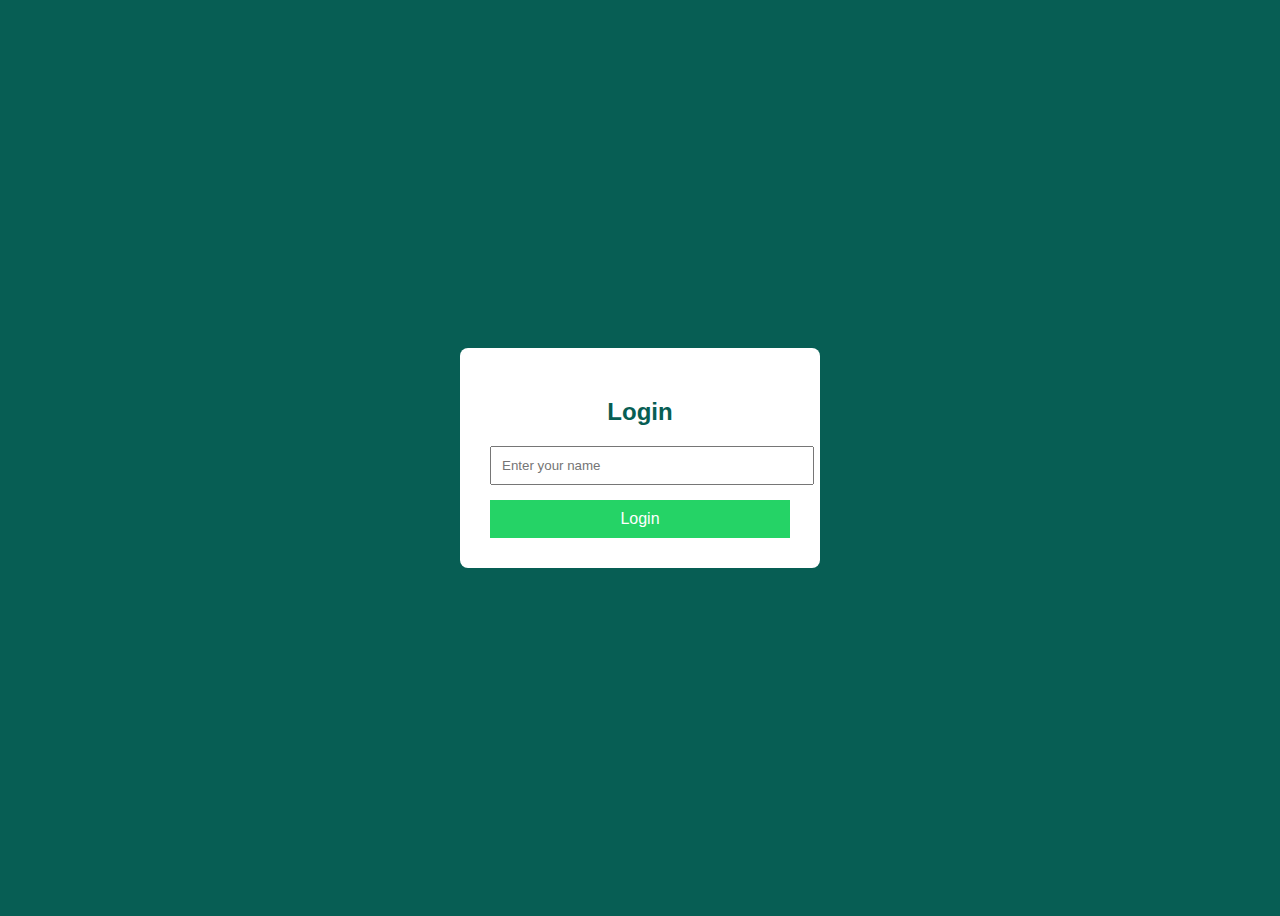
<file: index.html>
<!DOCTYPE html>
<html lang="en">
<head>
    <meta charset="UTF-8">
    <title>Login - WhatsApp Clone</title>
    <style>
        body {
            font-family: Arial, sans-serif;
            background: #075E54;
            display: flex;
            justify-content: center;
            align-items: center;
            height: 100vh;
        }

        .login-box {
            background: white;
            padding: 30px;
            border-radius: 8px;
            width: 300px;
            text-align: center;
        }

        .login-box h2 {
            margin-bottom: 20px;
            color: #075E54;
        }

        input {
            width: 100%;
            padding: 10px;
            margin-bottom: 15px;
        }

        button {
            width: 100%;
            padding: 10px;
            background: #25D366;
            border: none;
            color: white;
            font-size: 16px;
            cursor: pointer;
        }
    </style>
</head>
<body>

<div class="login-box">
    <h2>Login</h2>
    <input type="text" id="username" placeholder="Enter your name">
    <button onclick="login()">Login</button>
</div>

<script>
    function login() {
        const name = document.getElementById("username").value;

        if (name === "") {
            alert("Please enter your name");
            return;
        }

        // Save name
        localStorage.setItem("username", name);

        // Go to chat page
        window.location.href = "chat.html";
    }
</script>

</body>
</html>
</file>
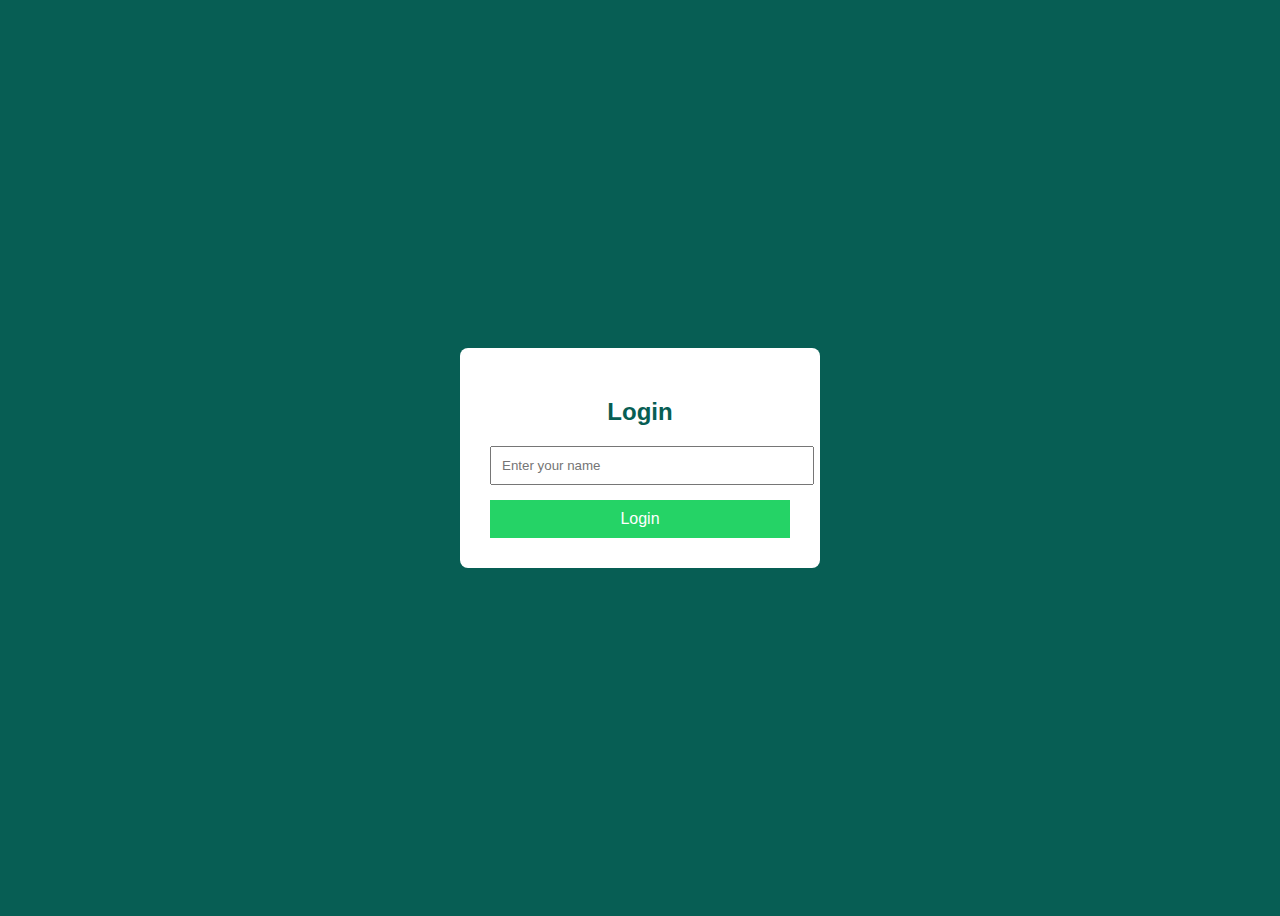
<file: chat.html>
<!DOCTYPE html>
<html lang="en">
<head>
  <meta charset="UTF-8">
  <title>WhatsApp Clone - Chat</title>

  <style>
    body {
      margin: 0;
      font-family: Arial, sans-serif;
      background: #ece5dd;
    }

    .header {
      background: #075e54;
      color: white;
      padding: 15px;
      text-align: center;
    }

    .chat-box {
      height: 400px;
      padding: 10px;
      overflow-y: auto;
      background: #fff;
    }

    .message {
      margin: 5px 0;
      padding: 8px;
      background: #dcf8c6;
      width: fit-content;
      border-radius: 5px;
    }

    .input-box {
      display: flex;
      padding: 10px;
      background: #f0f0f0;
    }

    input {
      flex: 1;
      padding: 10px;
    }

    button {
      padding: 10px;
      background: #25D366;
      color: white;
      border: none;
      cursor: pointer;
    }
  </style>
</head>
<body>

  <div class="header">
    <h3 id="userName"></h3>
  </div>

  <div class="chat-box" id="chatBox"></div>

  <div class="input-box">
    <input type="text" id="messageInput" placeholder="Type a message">
    <button onclick="sendMessage()">Send</button>
  </div>

  <script>
    const user = localStorage.getItem("username");

    if (!user) {
      window.location.href = "index.html";
    }

    document.getElementById("userName").innerText = "Hello, " + user;

    function sendMessage() {
      const input = document.getElementById("messageInput");
      const chatBox = document.getElementById("chatBox");

      if (input.value === "") return;

      const msg = document.createElement("div");
      msg.className = "message";
      msg.innerText = input.value;

      chatBox.appendChild(msg);
      input.value = "";

      // auto reply
      setTimeout(() => {
        const reply = document.createElement("div");
        reply.className = "message";
        reply.style.background = "#fff";
        reply.innerText = "Auto reply 🤖";
        chatBox.appendChild(reply);
      }, 1000);
    }
  </script>

</body>
</html>
</file>
